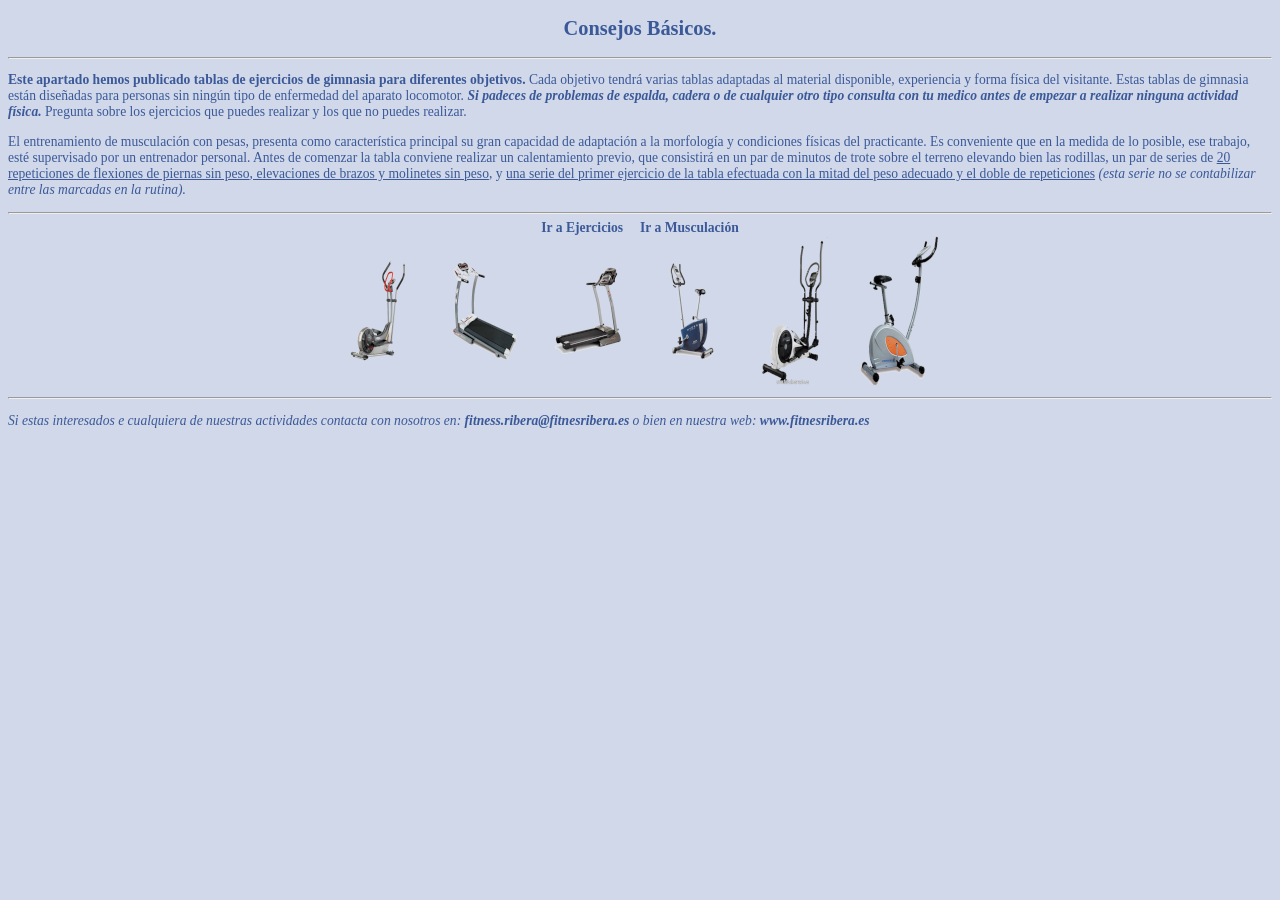
<file: ACTIVIDAD UT3_5/index.html>
<!DOCTYPE html>
<html lang="es"><!--Aqui doy estilo en CSS a toda la pagina en colores y forma de texto-->
<head>
    <meta charset="UTF-8">
    <meta name="viewport" content="width=device-width, initial-scale=1.0">
    <title>Index</title>
</head>
<body>
    <link rel="stylesheet" href="estilos/index.css"><!--Llamada a los estilos css-->
<header>
    <h2>Consejos Básicos.</h2><!--Titulo-->
    <hr>
</header>
<nav>
<div class="parrafos"><!--Parrafos con sus respectivos cambios en estilos-->
    <p>
    <span class="negrita"> Este apartado hemos publicado tablas de ejercicios de gimnasia para diferentes objetivos.</span>
    Cada objetivo tendrá varias tablas adaptadas al material disponible, experiencia y forma física del visitante.
    Estas tablas de gimnasia están diseñadas para personas sin ningún tipo de enfermedad del aparato locomotor.
    <span class="cursivaneg"> Si padeces de problemas de espalda, cadera o de cualquier otro tipo consulta con tu medico antes de empezar a
    realizar ninguna actividad física.</span>
    Pregunta sobre los ejercicios que puedes realizar y los que no puedes realizar.
    </p>
    <p>
    El entrenamiento de musculación con pesas, presenta como característica principal su gran capacidad de adaptación a
    la morfología y condiciones físicas del practicante.
    Es conveniente que en la medida de lo posible, ese trabajo, esté supervisado por un entrenador personal. Antes de
    comenzar la tabla conviene realizar un calentamiento previo,
    que consistirá en un par de minutos de trote sobre el terreno elevando bien las rodillas, un par de series de 
    <span class="subrayado"> 20 repeticiones de flexiones de piernas sin peso</span>,<span class="subrayado"> elevaciones de brazos y molinetes sin peso</span>,
    y <span class="subrayado">una serie del primer ejercicio de la tabla efectuada con la mitad del peso adecuado y el doble de repeticiones</span>
    <span class="cursiva">(esta serie no se contabilizar entre las marcadas en la rutina).</span>
    </p>
</div>
    <hr>
<div class="apartadowebs"><!-- Enlace a ejercicios y musculacion-->
    <a class="hipernormal" href="paginas/ejercicios.html">Ir a Ejercicios</a> &nbsp;&nbsp;&nbsp; <a class="hipernormal" href="paginas/musculacion.html">Ir a Musculación</a>
</div>
<div class="imagenes">
    <img src="imagenes/maquina1.png" alt="bici1"> <img src="imagenes/maquina2.png" alt="cinta1"> <img src="imagenes/maquina3.png" alt="cinta2"> 
    <img src="imagenes/maquina4.png" alt="bici2"> <img src="imagenes/maquina5.png" alt="bici3"> <img src="imagenes/maquina6.png" alt="bici4">
</div>
</nav>
<footer><!-- Información de contacto y enlaces -->
    <hr>
    <p>
        <span class="cursiva"> Si estas interesados e cualquiera de nuestras actividades contacta con nosotros en:</span> <a href="fitness.ribera@fitnesribera.es" class="cursivaneg hipernormal"> fitness.ribera@fitnesribera.es</a><span class="cursiva"> o bien en nuestra web: </span><a href="www.fitnesribera.es"  class="cursivaneg hipernormal">www.fitnesribera.es</a>
    </p>
</footer>
</body>

</html>
</file>
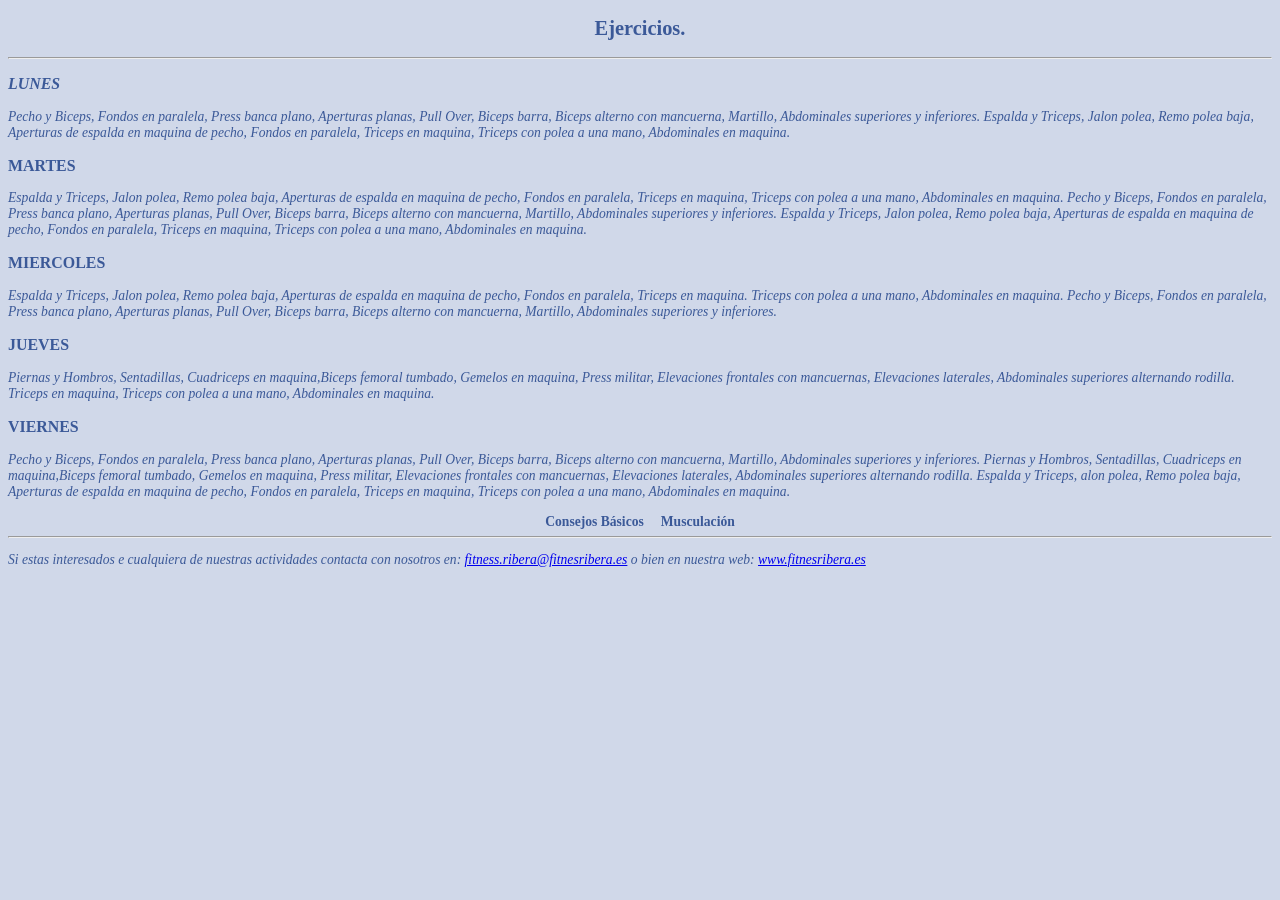
<file: ACTIVIDAD UT3_5/paginas/ejercicios.html>
<!DOCTYPE html>
<html lang="es"><!--Aqui doy estilo en CSS a toda la pagina en colores y forma de texto-->
<head>
    <meta charset="UTF-8">
    <meta name="viewport" content="width=device-width, initial-scale=1.0">
    <title>Ejercicios</title>
</head>
<body>
    <link rel="stylesheet" href="../estilos/index.css"><!--Llamada a los estilos css-->
<header>
    <h2>Ejercicios.</h2><!--Titulo-->
    <hr>
</header>
<nav><!--Parrafos en cursiva con sus respectivos titulos-->
    <h3 class="cursiva">LUNES</h3>
    <p class="cursiva">
    Pecho y Biceps, Fondos en paralela, Press banca plano, Aperturas planas, Pull Over, Biceps barra, Biceps alterno
    con mancuerna, Martillo, Abdominales superiores y inferiores. Espalda y Triceps, Jalon polea, Remo polea baja,
    Aperturas de espalda en maquina de pecho, Fondos en paralela, Triceps en maquina, Triceps con polea a una mano,
    Abdominales en maquina.
    </p>
    <h3>MARTES</h3>
    <p class="cursiva">
    Espalda y Triceps, Jalon polea, Remo polea baja, Aperturas de espalda en maquina de pecho, Fondos en paralela,
    Triceps en maquina, Triceps con polea a una mano, Abdominales en maquina. Pecho y Biceps, Fondos en paralela, Press
    banca plano, Aperturas planas, Pull Over, Biceps barra, Biceps alterno con mancuerna, Martillo, Abdominales
    superiores y inferiores. Espalda y Triceps, Jalon polea, Remo polea baja, Aperturas de espalda en maquina de pecho,
    Fondos en paralela, Triceps en maquina, Triceps con polea a una mano, Abdominales en maquina.
    </p>
    <h3>MIERCOLES</h3>
    <p class="cursiva">
    Espalda y Triceps, Jalon polea, Remo polea baja, Aperturas de espalda en maquina de pecho, Fondos en paralela,
    Triceps en maquina. Triceps con polea a una mano, Abdominales en maquina. Pecho y Biceps, Fondos en paralela,
    Press banca plano, Aperturas planas, Pull Over, Biceps barra, Biceps alterno con mancuerna, Martillo,
    Abdominales superiores y inferiores.
    </p>
    <h3>JUEVES</h3>
    <p class="cursiva">
    Piernas y Hombros, Sentadillas, Cuadriceps en maquina,Biceps femoral tumbado, Gemelos en maquina, Press militar,
    Elevaciones frontales con mancuernas, Elevaciones laterales, Abdominales superiores alternando rodilla. Triceps
    en maquina, Triceps con polea a una mano, Abdominales en maquina.
    </p>
    <h3>VIERNES</h3>
    <p class="cursiva">
    Pecho y Biceps, Fondos en paralela, Press banca plano, Aperturas planas, Pull Over, Biceps barra, Biceps alterno
    con mancuerna, Martillo, Abdominales superiores y inferiores. Piernas y Hombros, Sentadillas, Cuadriceps en
    maquina,Biceps femoral tumbado, Gemelos en maquina, Press militar, Elevaciones frontales con mancuernas,
    Elevaciones laterales, Abdominales superiores alternando rodilla. Espalda y Triceps, alon polea, Remo polea
    baja, Aperturas de espalda en maquina de pecho, Fondos en paralela, Triceps en maquina, Triceps con polea a una
    mano, Abdominales en maquina.
    </p>
<div class="apartadowebs"><!-- Enlace a consejos basicos y musculacion -->
    <a href="../index.html" class="hipernormal">Consejos Básicos</a> &nbsp;&nbsp;&nbsp; <a href="musculacion.html" class="hipernormal">Musculación</a>
</div>
</nav>
<footer><!-- Informacion de contacto y enlaces -->
    <hr>
    <p>
        <span class="cursiva"> Si estas interesados e cualquiera de nuestras actividades contacta con nosotros en:</span> <a href="fitness.ribera@fitnesribera.es" class="cursiva"> fitness.ribera@fitnesribera.es</a><span class="cursiva"> o bien en nuestra web: </span><a href="wwwl.fitnesribera.es" class="cursiva">www.fitnesribera.es</a>
    </p>
</footer>
</body>

</html>
</file>
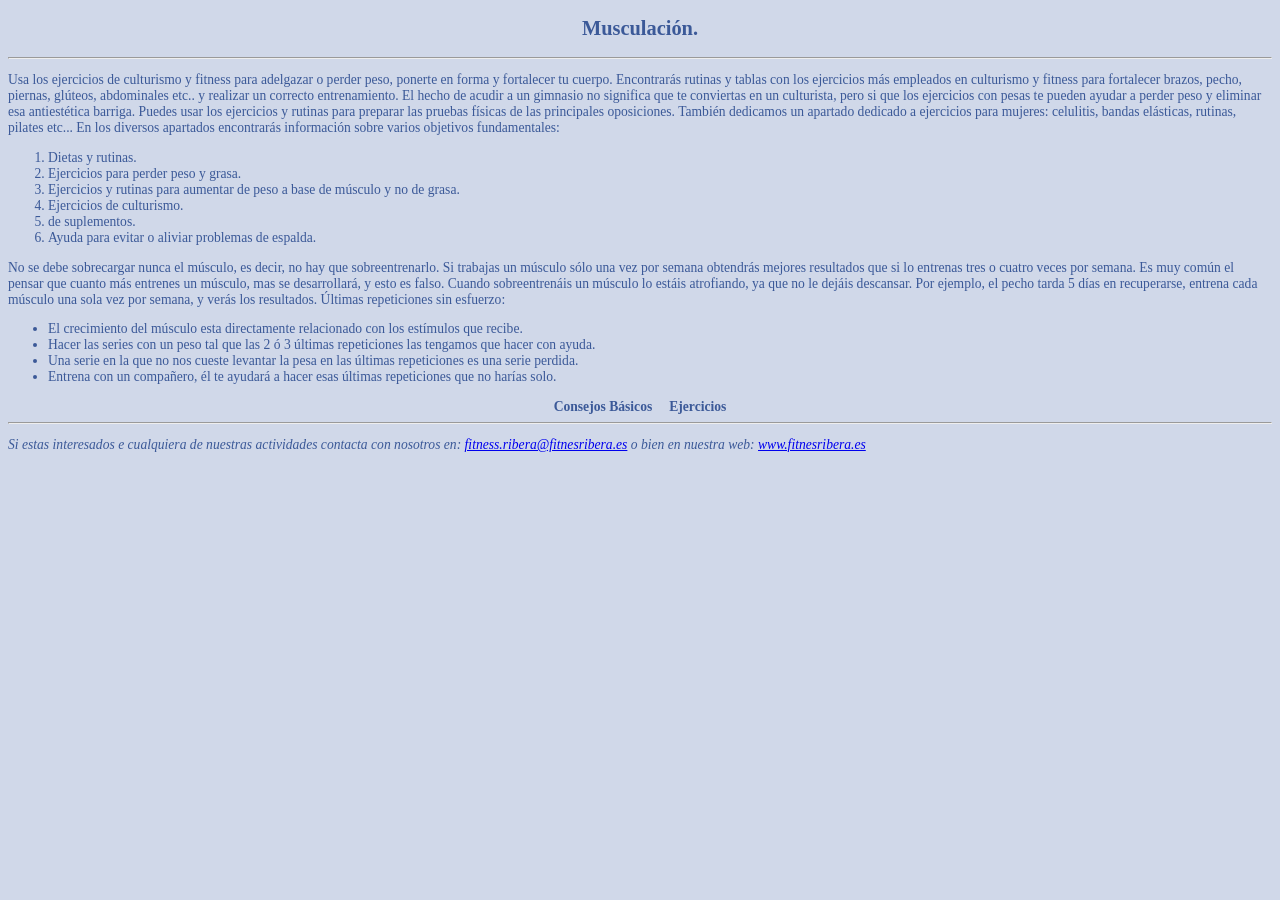
<file: ACTIVIDAD UT3_5/paginas/musculacion.html>
<!DOCTYPE html>
<html lang="es"><!--Aqui doy estilo en CSS a toda la pagina en colores y forma de texto-->
<head>
    <meta charset="UTF-8">
    <meta name="viewport" content="width=device-width, initial-scale=1.0">
    <title>Musculacion</title>
</head>
<body>
    <link rel="stylesheet" href="../estilos/index.css"><!--Llamada a los estilos css-->
<header>
    <h2>Musculación.</h2><!--Titulo-->
    <hr>
</header>
<nav>
    <p>
        Usa los ejercicios de culturismo y fitness para adelgazar o perder peso, ponerte en forma y fortalecer tu cuerpo. 
        Encontrarás rutinas y tablas con los ejercicios más empleados en culturismo y fitness para fortalecer brazos, pecho, piernas, glúteos, abdominales etc.. y realizar un correcto entrenamiento. 
        El hecho de acudir a un gimnasio no significa que te conviertas en un culturista, pero si que los ejercicios con pesas te pueden ayudar a perder peso y eliminar esa antiestética barriga. 
        Puedes usar los ejercicios y rutinas para preparar las pruebas físicas de las principales oposiciones. También dedicamos un apartado dedicado a ejercicios para mujeres: celulitis, bandas elásticas, rutinas, pilates etc... 
        En los diversos apartados encontrarás información sobre varios objetivos fundamentales:
    </p>
<div class="listaord"><!--Lista ordenada de forma decimal-->
    <ol>
        <li>Dietas y rutinas.</li>
        <li>Ejercicios para perder peso y grasa.</li>
        <li>Ejercicios y rutinas para aumentar de peso a base de músculo y no de grasa.</li>
        <li>Ejercicios de culturismo.</li>
        <li> de suplementos.</li>
        <li>Ayuda para evitar o aliviar problemas de espalda.</li>
    </ol>
</div>
<p>
    No se debe sobrecargar nunca el músculo, es decir, no hay que sobreentrenarlo. Si trabajas un músculo sólo una vez por semana obtendrás mejores resultados que si lo entrenas tres o cuatro veces por semana. Es muy común el pensar que cuanto más entrenes un músculo, mas se desarrollará, y esto es falso. Cuando sobreentrenáis un músculo lo estáis atrofiando, ya que no le dejáis descansar. Por ejemplo, el pecho tarda 5 días en recuperarse, entrena cada músculo una sola vez por semana, y verás los resultados. Últimas repeticiones sin esfuerzo:
</p>
<div class="listapunto"><!--Lista no ordenada con puntos-->
    <ul>
        <li>El crecimiento del músculo esta directamente relacionado con los estímulos que recibe.</li>
        <li>Hacer las series con un peso tal que las 2 ó 3 últimas repeticiones las tengamos que hacer con ayuda.</li>
        <li>Una serie en la que no nos cueste levantar la pesa en las últimas repeticiones es una serie perdida.</li>
        <li>Entrena con un compañero, él te ayudará a hacer esas últimas repeticiones que no harías solo.</li>
    </ul>
</div>
<div class="apartadowebs"><!-- Enlace a consejos basicos y ejercicios -->
    <a class="hipernormal" href="../index.html">Consejos Básicos</a> &nbsp;&nbsp;&nbsp; <a class="hipernormal" href="ejercicios.html">Ejercicios</a>
</div>
</nav>
<footer><!-- Información de contacto y enlaces -->
    <hr>
    <p>
        <span class="cursiva"> Si estas interesados e cualquiera de nuestras actividades contacta con nosotros en:</span> <a href="fitness.ribera@fitnesribera.es" class="cursiva"> fitness.ribera@fitnesribera.es</a><span class="cursiva"> o bien en nuestra web: </span><a href="wwwl.fitnesribera.es" class="cursiva">www.fitnesribera.es</a>
    </p>
</footer>
</body>

</html>
</file>
<file: ACTIVIDAD UT3_5/estilos/index.css>
.parrafos, h2, html{
    color: #3B5998;
}
.negrita, .cursivaneg, h2, .apartadowebs{
    font-weight: bold;
}
.cursiva, .cursivaneg{
    font-style: italic;
}
.subrayado{
    text-decoration: underline;
}
h2{
    text-align: center;
}
.apartadowebs{
    text-align: center;
}
.imagenes{
    text-align: center;
}
html{
    font-family: Tahoma;
    font-size: 0.85em;
    background-color:#D0D8E9;
}
.listaord{
    list-style-type: decimal;
}
.listapunto{
    list-style-type: circle;
}
.hipernormal {
    text-decoration: none;
    color: inherit;
}
</file>
